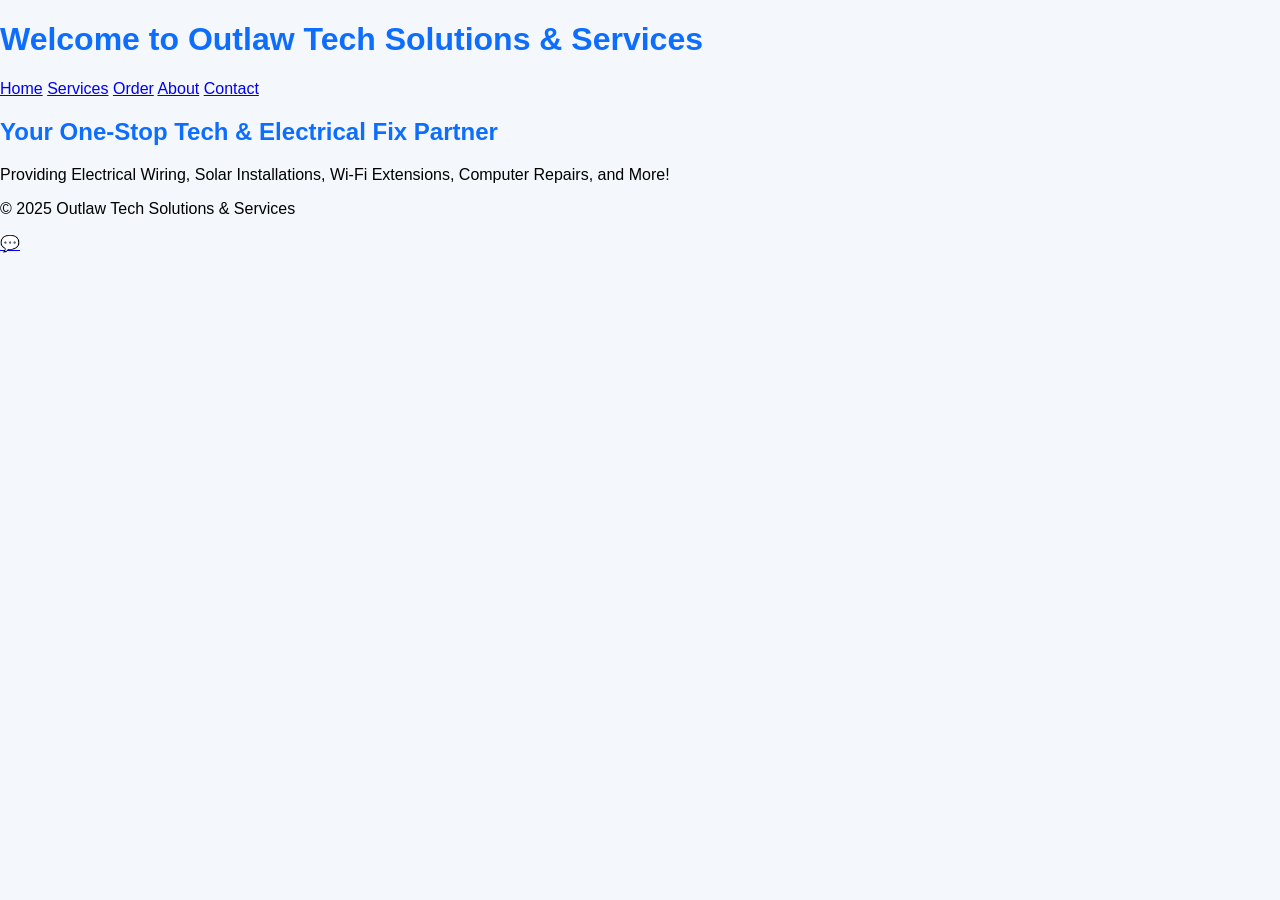
<file: index.html>
<!DOCTYPE html>
<html lang="en">
<head>
  <meta charset="UTF-8">
  <meta name="viewport" content="width=device-width, initial-scale=1.0">
  <title>Outlaw Tech Solutions & Services</title>
  <link rel="stylesheet" href="style.css">
</head>
<body>
  <header>
    <h1>Welcome to Outlaw Tech Solutions & Services</h1>
    <nav>
      <a href="index.html">Home</a>
      <a href="services.html">Services</a>
      <a href="order.html">Order</a>
      <a href="about.html">About</a>
      <a href="contact.html">Contact</a>
    </nav>
  </header>

  <main>
    <h2>Your One-Stop Tech & Electrical Fix Partner</h2>
    <p>Providing Electrical Wiring, Solar Installations, Wi-Fi Extensions, Computer Repairs, and More!</p>
  </main>

  <footer>
    <p>&copy; 2025 Outlaw Tech Solutions & Services</p>
  </footer>

  <!-- WhatsApp floating button -->
  <a href="https://wa.me/254724003765" class="whatsapp-float" target="_blank">💬</a>
</body>
</html>
</file>
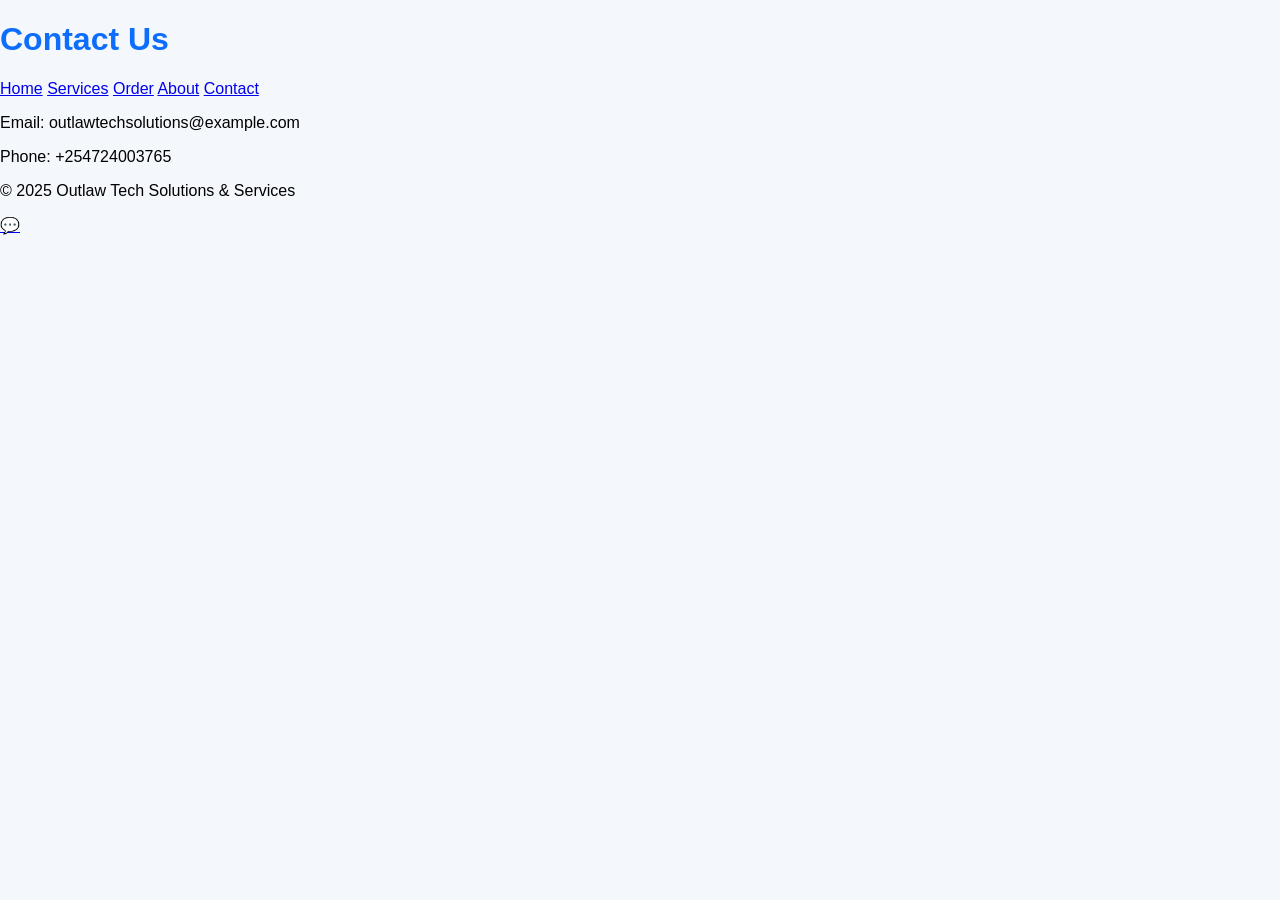
<file: contact.html>
<!DOCTYPE html>
<html lang="en">
<head>
  <meta charset="UTF-8">
  <meta name="viewport" content="width=device-width, initial-scale=1.0">
  <title>Contact Us - Outlaw Tech Solutions</title>
  <link rel="stylesheet" href="style.css">
</head>
<body>
  <header>
    <h1>Contact Us</h1>
    <nav>
      <a href="index.html">Home</a>
      <a href="services.html">Services</a>
      <a href="order.html">Order</a>
      <a href="about.html">About</a>
      <a href="contact.html">Contact</a>
    </nav>
  </header>

  <main>
    <p>Email: outlawtechsolutions@example.com</p>
    <p>Phone: +254724003765</p>
  </main>

  <footer>
    <p>&copy; 2025 Outlaw Tech Solutions & Services</p>
  </footer>

  <a href="https://wa.me/254724003765" class="whatsapp-float" target="_blank">💬</a>
</body>
</html>
</file>
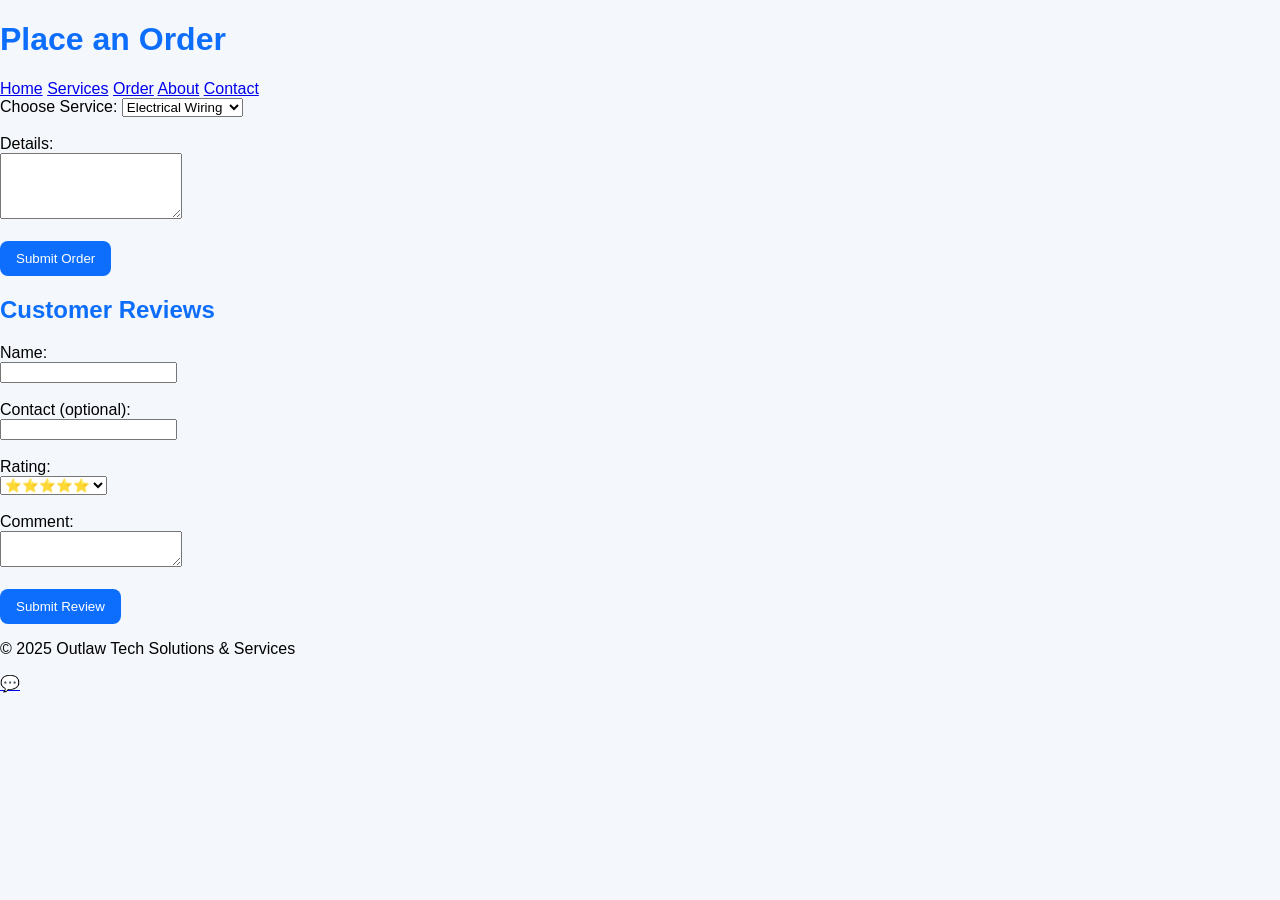
<file: order.html>
<!DOCTYPE html>
<html lang="en">
<head>
  <meta charset="UTF-8">
  <meta name="viewport" content="width=device-width, initial-scale=1.0">
  <title>Order - Outlaw Tech Solutions</title>
  <link rel="stylesheet" href="style.css">
  <script defer src="reviews.js"></script>
</head>
<body>
  <header>
    <h1>Place an Order</h1>
    <nav>
      <a href="index.html">Home</a>
      <a href="services.html">Services</a>
      <a href="order.html">Order</a>
      <a href="about.html">About</a>
      <a href="contact.html">Contact</a>
    </nav>
  </header>

  <main>
    <form>
      <label for="service">Choose Service:</label>
      <select id="service" name="service">
        <option>Electrical Wiring</option>
        <option>Solar Installation</option>
        <option>Wi-Fi Extension</option>
        <option>Laptop Repairs</option>
      </select><br><br>

      <label for="details">Details:</label><br>
      <textarea id="details" name="details" rows="4"></textarea><br><br>

      <button type="submit">Submit Order</button>
    </form>

    <section id="reviews">
      <h2>Customer Reviews</h2>
      <form id="reviewForm">
        <label for="name">Name:</label><br>
        <input type="text" id="name" required><br><br>
        <label for="contact">Contact (optional):</label><br>
        <input type="text" id="contact"><br><br>
        <label for="rating">Rating:</label><br>
        <select id="rating" required>
          <option value="5">⭐⭐⭐⭐⭐</option>
          <option value="4">⭐⭐⭐⭐</option>
          <option value="3">⭐⭐⭐</option>
          <option value="2">⭐⭐</option>
          <option value="1">⭐</option>
        </select><br><br>
        <label for="comment">Comment:</label><br>
        <textarea id="comment" required></textarea><br><br>
        <button type="submit">Submit Review</button>
      </form>
      <ul id="reviewList"></ul>
    </section>
  </main>

  <footer>
    <p>&copy; 2025 Outlaw Tech Solutions & Services</p>
  </footer>

  <a href="https://wa.me/254724003765" class="whatsapp-float" target="_blank">💬</a>
</body>
</html>
</file>
<file: style.css>
body {
    margin: 0;
    font-family: 'Segoe UI', Arial, sans-serif;
    background: #f4f7fb;
}
.sidebar {
    width: 230px;
    height: 100vh;
    background: #0d6efd;
    color: white;
    padding: 20px;
}
.header {
    background: #ffffff;
    padding: 15px 20px;
    border-bottom: 1px solid #ddd;
}
.main {
    margin-left: 230px;
    padding: 20px;
}
.card {
    background: white;
    border-radius: 12px;
    padding: 20px;
    margin-bottom: 20px;
    box-shadow: 0 2px 8px rgba(0,0,0,0.05);
}
button {
    background: #0d6efd;
    color: white;
    border: none;
    padding: 10px 16px;
    border-radius: 8px;
}
h1, h2 { color: #0d6efd; }
</file>
